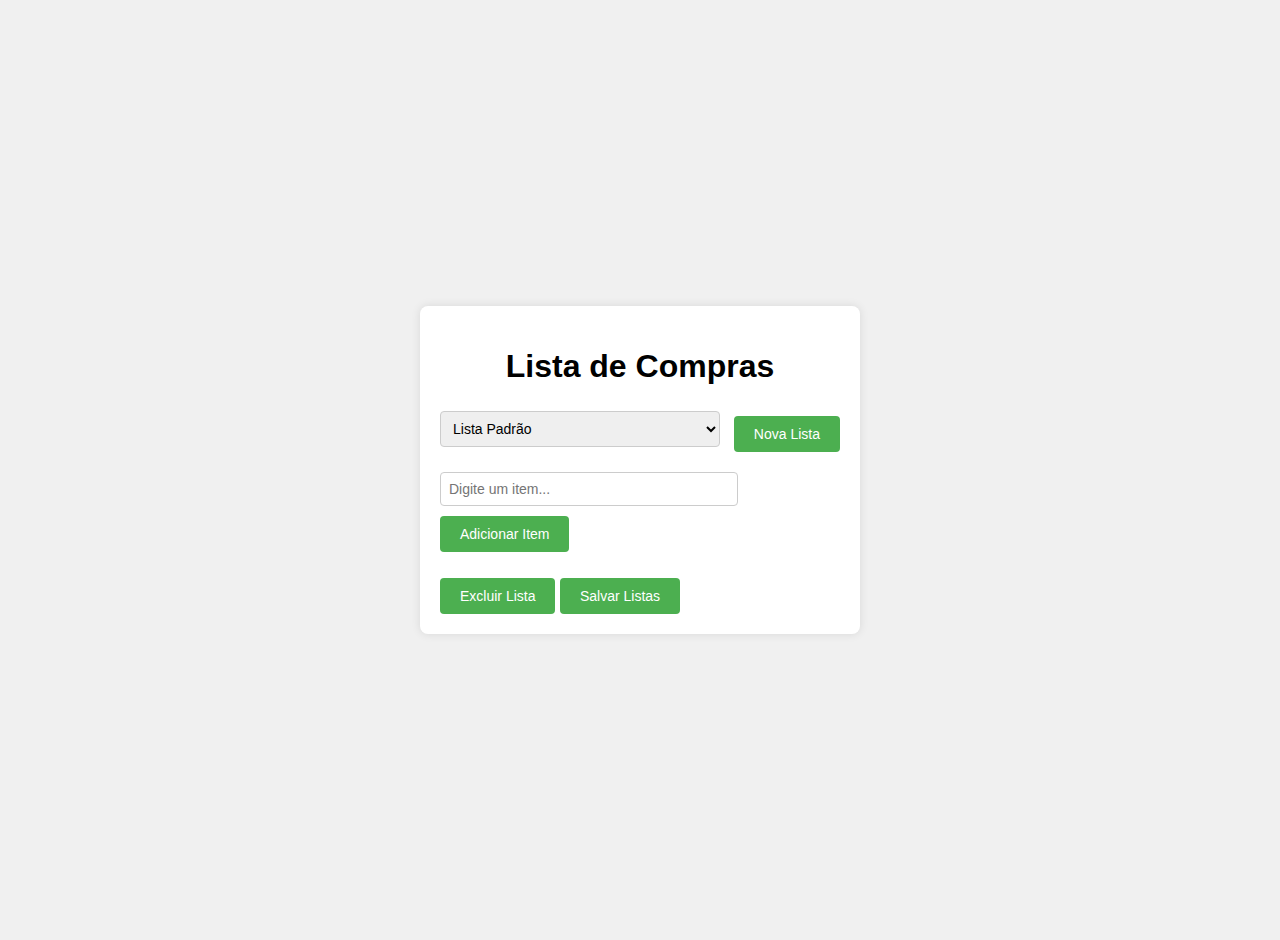
<file: templates/index.html>
<!DOCTYPE html>
<html lang="en">
<head>
    <meta charset="UTF-8">
    <meta name="viewport" content="width=device-width, initial-scale=1.0">
    <title>Lista de Compras</title>
    <style>
        body {
            font-family: Arial, sans-serif;
            margin: 20px;
            display: flex;
            justify-content: center;
            align-items: center;
            height: 100vh;
            background-color: #f0f0f0;
        }
        .container {
            width: 400px;
            padding: 20px;
            background-color: #fff;
            border-radius: 8px;
            box-shadow: 0 0 10px rgba(0, 0, 0, 0.1);
        }
        h1 {
            text-align: center;
        }
        ul {
            list-style-type: none;
            padding: 0;
        }
        li {
            padding: 10px;
            border-bottom: 1px solid #ccc;
            display: flex;
            justify-content: space-between;
            align-items: center;
        }
        button {
            background-color: #4CAF50;
            color: white;
            border: none;
            padding: 10px 20px;
            text-align: center;
            text-decoration: none;
            display: inline-block;
            font-size: 14px;
            margin-top: 10px;
            cursor: pointer;
            border-radius: 4px;
        }
        button:hover {
            background-color: #45a049;
        }
        input[type="text"] {
            padding: 8px;
            font-size: 14px;
            border: 1px solid #ccc;
            border-radius: 4px;
            width: 70%;
        }
        .list-selector {
            margin-bottom: 20px;
            display: flex;
            justify-content: space-between;
            align-items: center;
        }
        .list-selector select {
            padding: 8px;
            font-size: 14px;
            border: 1px solid #ccc;
            border-radius: 4px;
            width: 70%;
        }
    </style>
</head>
<body>
    <div class="container">
        <h1>Lista de Compras</h1>
        <div class="list-selector">
            <select id="listaSelect" onchange="mudarLista()">
                <option value="default">Lista Padrão</option>
            </select>
            <button onclick="criarNovaLista()">Nova Lista</button>
        </div>
        <input type="text" id="itemInput" placeholder="Digite um item...">
        <button onclick="adicionarItem()">Adicionar Item</button>
        <ul id="listaCompras">
            <!-- Itens da lista serão adicionados dinamicamente aqui -->
        </ul>
        <button onclick="excluirLista()">Excluir Lista</button>
        <button onclick="salvarListas()">Salvar Listas</button>
    </div>

    <script>
        var listas = carregarListas();
        var listaAtual = "default";

        function adicionarItem() {
            var itemInput = document.getElementById("itemInput");
            var itemValor = itemInput.value.trim();
            
            if (itemValor !== "") {
                listas[listaAtual].push(itemValor);
                atualizarLista();
                itemInput.value = "";
            }
        }

        function removerItem(botao) {
            var itemIndex = Array.from(botao.parentNode.parentNode.children).indexOf(botao.parentNode);
            listas[listaAtual].splice(itemIndex, 1);
            atualizarLista();
        }

        function atualizarLista() {
            var lista = document.getElementById("listaCompras");
            lista.innerHTML = "";
            listas[listaAtual].forEach(function(item) {
                var novoItem = document.createElement("li");
                novoItem.innerHTML = `
                    <span>${item}</span>
                    <button onclick="removerItem(this)">Remover</button>
                `;
                lista.appendChild(novoItem);
            });
        }

        function mudarLista() {
            var select = document.getElementById("listaSelect");
            listaAtual = select.value;
            atualizarLista();
        }

        function criarNovaLista() {
            var novoNome = prompt("Digite o nome da nova lista:");
            if (novoNome && !listas[novoNome]) {
                listas[novoNome] = [];
                var select = document.getElementById("listaSelect");
                var novaOpcao = document.createElement("option");
                novaOpcao.value = novoNome;
                novaOpcao.textContent = novoNome;
                select.appendChild(novaOpcao);
                select.value = novoNome;
                mudarLista();
            } else {
                alert("Nome de lista inválido ou já existente.");
            }
        }

        function salvarListas() {
            localStorage.setItem("listasCompras", JSON.stringify(listas));
            alert("Listas salvas com sucesso!");
        }

        function carregarListas() {
            var listasSalvas = localStorage.getItem("listasCompras");
            return listasSalvas ? JSON.parse(listasSalvas) : { "default": [] };
        }

        function excluirLista() {
            if (listaAtual === "default") {
                alert("A lista padrão não pode ser excluída.");
                return;
            }

            var confirmar = confirm(`Tem certeza que deseja excluir a lista "${listaAtual}"?`);
            if (confirmar) {
                delete listas[listaAtual];
                var select = document.getElementById("listaSelect");
                select.removeChild(select.options[select.selectedIndex]);
                listaAtual = "default";
                select.value = "default";
                atualizarLista();
            }
        }

        // Inicializa as listas salvas no seletor ao carregar a página
        window.onload = function() {
            var select = document.getElementById("listaSelect");
            for (var lista in listas) {
                if (listas.hasOwnProperty(lista)) {
                    var opcao = document.createElement("option");
                    opcao.value = lista;
                    opcao.textContent = lista;
                    select.appendChild(opcao);
                }
            }
            atualizarLista();
        };
    </script>
</body>
</html>
</file>
